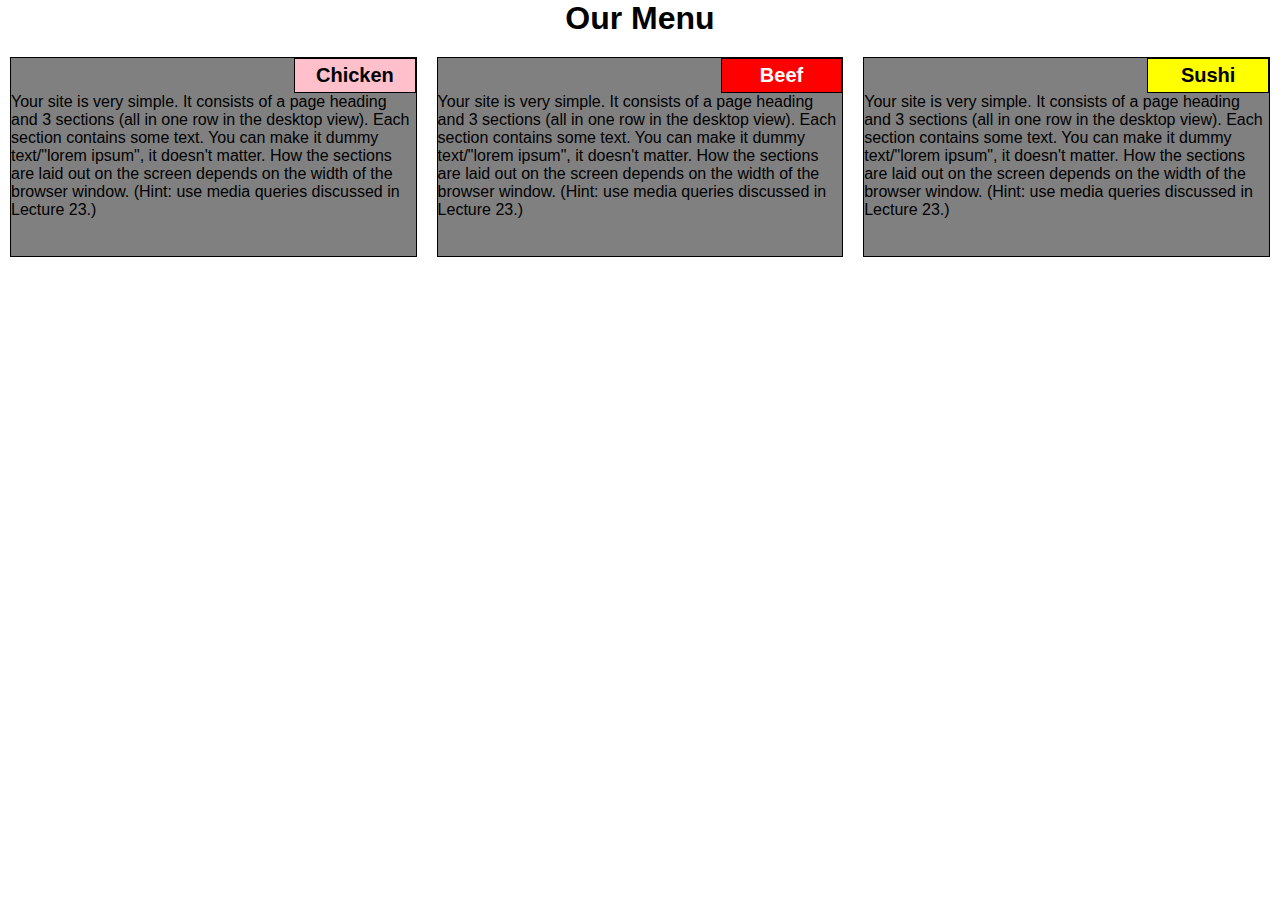
<file: module2_solution/index.html>
<!DOCTYPE html>
<html>

	<head>
		<meta charset="utf-8">
		<meta name="viewport" content="width=device-width, initial-scale=1">
		<title>Responsive page</title>
		<link rel="stylesheet" href="css/styles.css">
	</head>

<body>
<h1>Our Menu</h1>
<div class="row">
  <div class="col-lg-4 col-md-6 col-sm-12 container">
   	<section>
 		<div id="p1">Chicken</div>
  		<p>Your site is very simple. It consists of a page heading and 3 sections (all in one row in the desktop view). Each section contains some text. You can make it dummy text/"lorem ipsum", it doesn't matter. How the sections are laid out on the screen depends on the width of the browser window. (Hint: use media queries discussed in Lecture 23.)</p>
  		</div>
 	 </section>
  <div class="col-lg-4 col-md-6 col-sm-12 container">
  	<section>
  		<div id="p2">Beef</div>
  		<p>Your site is very simple. It consists of a page heading and 3 sections (all in one row in the desktop view). Each section contains some text. You can make it dummy text/"lorem ipsum", it doesn't matter. How the sections are laid out on the screen depends on the width of the browser window. (Hint: use media queries discussed in Lecture 23.)</p>
  		</div>
  	</section>
  <div class="col-lg-4 col-md-12 col-sm-12 container">
  	<section>
  		<div id="p3">Sushi</div>
  		<p>Your site is very simple. It consists of a page heading and 3 sections (all in one row in the desktop view). Each section contains some text. You can make it dummy text/"lorem ipsum", it doesn't matter. How the sections are laid out on the screen depends on the width of the browser window. (Hint: use media queries discussed in Lecture 23.)</p>
  		</div>
  	</section>
</div>

</body>
</html>
</file>
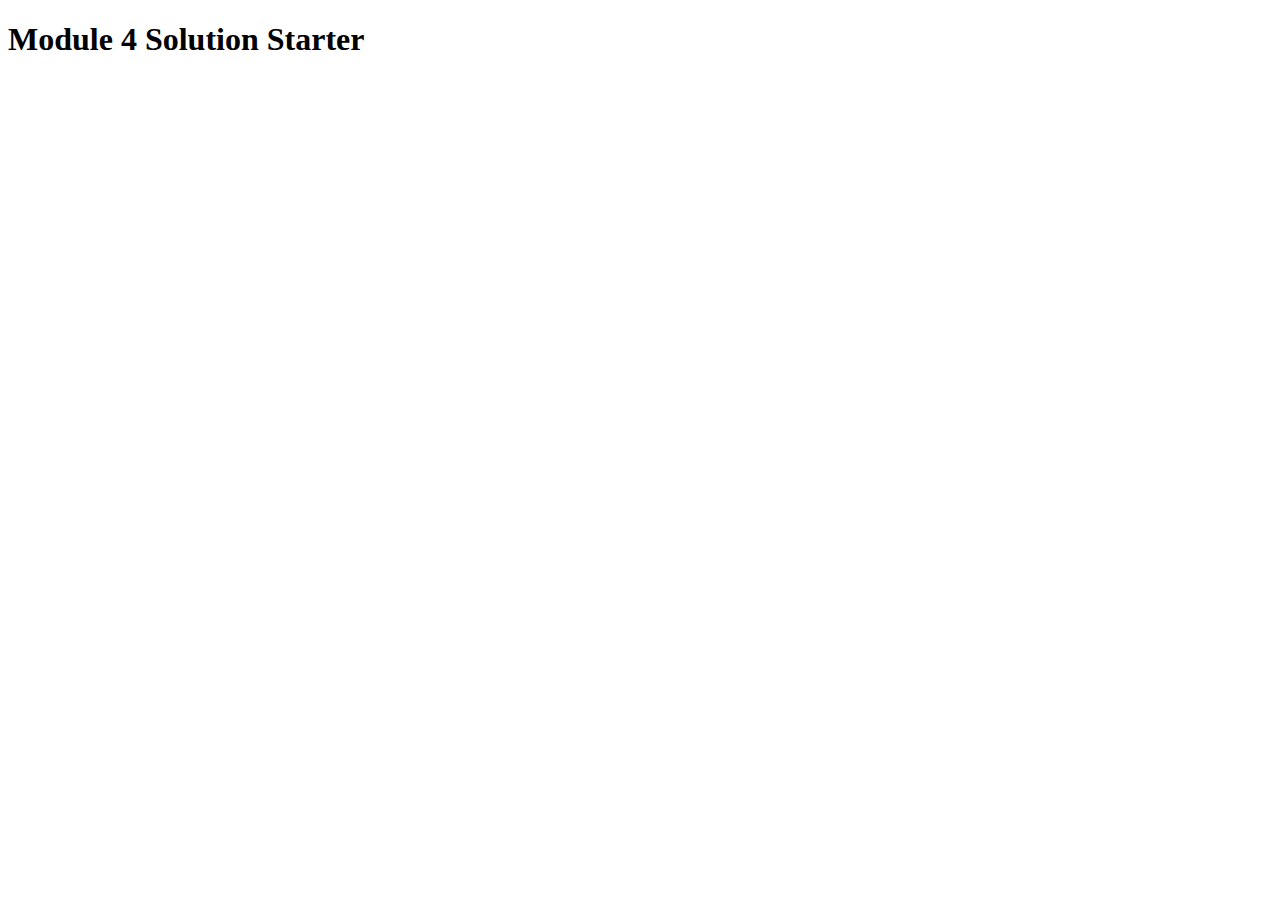
<file: module4_solution/index.html>
<!DOCTYPE html>
<html>
<head>
  <meta charset="utf-8">
  <title>Module 4 Solution Starter</title>
  <script src="SpeakHello.js"></script>
  <script src="SpeakGoodBye.js"></script>
  <script src="script.js"></script>
</head>
<body>
  <h1>Module 4 Solution Starter</h1>
</body>
</html>
</file>
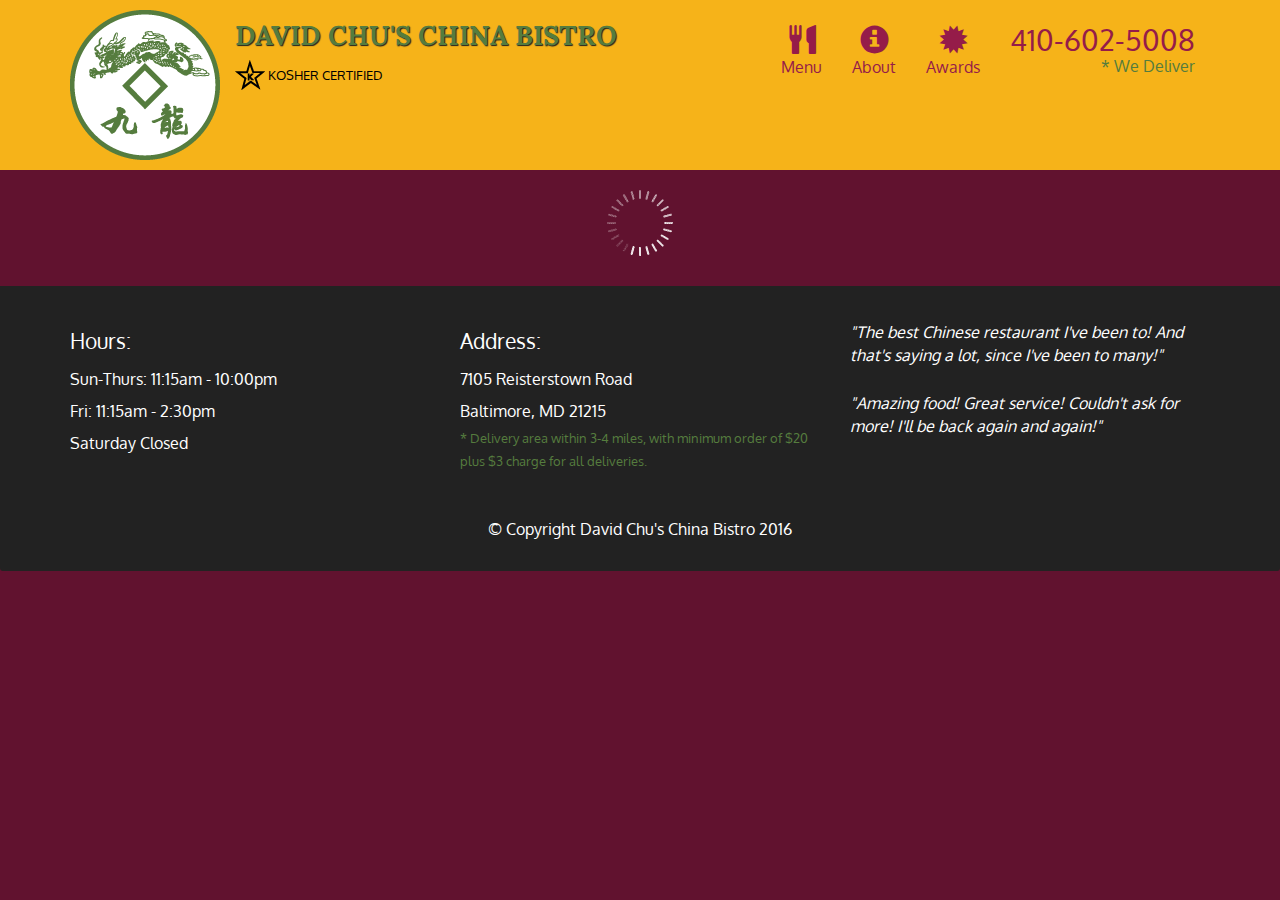
<file: module5_solution/index.html>
<!doctype html>
<html lang="en">
  <head>
    <meta charset="utf-8">
    <meta http-equiv="X-UA-Compatible" content="IE=edge">
    <meta name="viewport" content="width=device-width, initial-scale=1">
    <title>David Chu's China Bistro</title>
    <link rel="stylesheet" href="css/bootstrap.min.css">
    <link rel="stylesheet" href="css/styles.css">
    <link href='https://fonts.googleapis.com/css?family=Oxygen:400,300,700' rel='stylesheet' type='text/css'>
    <link href='https://fonts.googleapis.com/css?family=Lora' rel='stylesheet' type='text/css'>
  </head>
<body>
  <header>
    <nav id="header-nav" class="navbar navbar-default">
      <div class="container">
        <div class="navbar-header">
          <a href="index.html" class="pull-left visible-md visible-lg">
            <div id="logo-img" alt="Logo image"></div>
          </a>

          <div class="navbar-brand">
            <a href="index.html"><h1>David Chu's China Bistro</h1></a>
            <p>
              <img src="images/star-k-logo.png" alt="Kosher certification">
              <span>Kosher Certified</span>
            </p>
          </div>

          <button id="navbarToggle" type="button" class="navbar-toggle collapsed" data-toggle="collapse" data-target="#collapsable-nav" aria-expanded="false">
            <span class="sr-only">Toggle navigation</span>
            <span class="icon-bar"></span>
            <span class="icon-bar"></span>
            <span class="icon-bar"></span>
          </button>
        </div>
        
        <div id="collapsable-nav" class="collapse navbar-collapse">
           <ul id="nav-list" class="nav navbar-nav navbar-right">
            <li id="navHomeButton" class="visible-xs active">
              <a href="index.html">
                <span class="glyphicon glyphicon-home"></span> Home</a>
            </li>
            <li id="navMenuButton">
              <a href="#" onclick="$dc.loadMenuCategories();">
                <span class="glyphicon glyphicon-cutlery"></span><br class="hidden-xs"> Menu</a>
            </li>
            <li>
              <a href="#">
                <span class="glyphicon glyphicon-info-sign"></span><br class="hidden-xs"> About</a>
            </li>
            <li>
              <a href="#">
                <span class="glyphicon glyphicon-certificate"></span><br class="hidden-xs"> Awards</a>
            </li>
            <li id="phone" class="hidden-xs">
              <a href="tel:410-602-5008">
                <span>410-602-5008</span></a><div>* We Deliver</div>
            </li>
          </ul><!-- #nav-list -->
        </div><!-- .collapse .navbar-collapse -->
      </div><!-- .container -->
    </nav><!-- #header-nav -->
  </header>

  <div id="call-btn" class="visible-xs">
    <a class="btn" href="tel:410-602-5008">
    <span class="glyphicon glyphicon-earphone"></span>
    410-602-5008
    </a>
  </div>
  <div id="xs-deliver" class="text-center visible-xs">* We Deliver</div>

  <div id="main-content" class="container"></div>

  <footer class="panel-footer">
    <div class="container">
      <div class="row">
        <section id="hours" class="col-sm-4">
          <span>Hours:</span><br>
          Sun-Thurs: 11:15am - 10:00pm<br>
          Fri: 11:15am - 2:30pm<br>
          Saturday Closed
          <hr class="visible-xs">
        </section>
        <section id="address" class="col-sm-4">
          <span>Address:</span><br>
          7105 Reisterstown Road<br>
          Baltimore, MD 21215
          <p>* Delivery area within 3-4 miles, with minimum order of $20 plus $3 charge for all deliveries.</p>
          <hr class="visible-xs">
        </section>
        <section id="testimonials" class="col-sm-4">
          <p>"The best Chinese restaurant I've been to! And that's saying a lot, since I've been to many!"</p>
          <p>"Amazing food! Great service! Couldn't ask for more! I'll be back again and again!"</p>
        </section>
      </div>
      <div class="text-center">&copy; Copyright David Chu's China Bistro 2016</div>
    </div>
  </footer>

  <!-- jQuery (Bootstrap JS plugins depend on it) -->
  <script src="js/jquery-2.1.4.min.js"></script>
  <script src="js/bootstrap.min.js"></script>
  <script src="js/ajax-utils.js"></script>
  <script src="js/script.js"></script>
</body>
</html>
</file>
<file: module2_solution/css/styles.css>
* {
  box-sizing: border-box;
  margin:0;
  padding:0;
}
h1 {
  text-align: center;
  font-family: Helvetica;
}
.container {
  margin-right: auto;
  margin-left: auto;
  margin-top: 10px;
  margin-bottom: 10px;
  padding: 10px;
}
section {
  border: 1px solid black;
  background-color: grey;
  width: 100%;
  height: 200px;
  font-family: Helvetica;
  color: black;
  position: relative;
  overflow: auto;
}
#p1 {
  border: 1px solid black;
  text-align: center;
  width: 30%;
  margin-left: 70%;
  font-weight: bold;
  font-size: 125%;
  padding: 5px;
  background-color: pink;
}
#p2 {
  border: 1px solid black;
  text-align: center;
  width: 30%;
  margin-left: 70%;
  font-weight: bold;
  font-size: 125%;
  padding: 5px;
  background-color: red;
  color: white;
}
#p3 {
  border: 1px solid black;
  text-align: center;
  width: 30%;
  margin-left: 70%;
  font-weight: bold;
  font-size: 125%;
  background-color: yellow;
  padding: 5px;
}
/* Simple Responsive Framework. */
.row {
  width: 100%;
}
/********** Large devices only **********/
@media (min-width: 992px) {
  .col-lg-1, .col-lg-2, .col-lg-3, .col-lg-4, .col-lg-5, .col-lg-6, .col-lg-7, .col-lg-8, .col-lg-9, .col-lg-10, .col-lg-11, .col-lg-12 {
    float: left;
  }
  .col-lg-1 {
    width: 8.33%;
  }
  .col-lg-2 {
    width: 16.66%;
  }
  .col-lg-3 {
    width: 25%;
  }
  .col-lg-4 {
    width: 33.33%;
  }
  .col-lg-5 {
    width: 41.66%;
  }
  .col-lg-6 {
    width: 50%;
  }
  .col-lg-7 {
    width: 58.33%;
  }
  .col-lg-8 {
    width: 66.66%;
  }
  .col-lg-9 {
    width: 74.99%;
  }
  .col-lg-10 {
    width: 83.33%;
  }
  .col-lg-11 {
    width: 91.66%;
  }
  .col-lg-12 {
    width: 100%;
  }
}
/********** Medium devices only **********/
@media (min-width: 768px) and (max-width: 991px) {
  .col-md-1, .col-md-2, .col-md-3, .col-md-4, .col-md-5, .col-md-6, .col-md-7, .col-md-8, .col-md-9, .col-md-10, .col-md-11, .col-md-12 {
    float: left;
  }
  .col-md-1 {
    width: 8.33%;
  }
  .col-md-2 {
    width: 16.66%;
  }
  .col-md-3 {
    width: 25%;
  }
  .col-md-4 {
    width: 33.33%;
  }
  .col-md-5 {
    width: 41.66%;
  }
  .col-md-6 {
    width: 50%;
  }
  .col-md-7 {
    width: 58.33%;
  }
  .col-md-8 {
    width: 66.66%;
  }
  .col-md-9 {
    width: 74.99%;
  }
  .col-md-10 {
    width: 83.33%;
  }
  .col-md-11 {
    width: 91.66%;
  }
  .col-md-12 {
    width: 100%;
  }
}
/********** Small devices only **********/
@media (max-width: 767px) {
  .col-sm-1, .col-sm-2, .col-sm-3, .col-sm-4, .col-sm-5, .col-sm-6, .col-sm-7, .col-sm-8, .col-sm-9, .col-sm-10, .col-sm-11, .col-sm-12 {
    float: left;
  }
  .col-sm-1 {
    width: 8.33%;
  }
  .col-sm-2 {
    width: 16.66%;
  }
  .col-sm-3 {
    width: 25%;
  }
  .col-sm-4 {
    width: 33.33%;
  }
  .col-sm-5 {
    width: 41.66%;
  }
  .col-sm-6 {
    width: 50%;
  }
  .col-sm-7 {
    width: 58.33%;
  }
  .col-sm-8 {
    width: 66.66%;
  }
  .col-sm-9 {
    width: 74.99%;
  }
  .col-sm-10 {
    width: 83.33%;
  }
  .col-sm-11 {
    width: 91.66%;
  }
  .col-sm-12 {
    width: 100%;
  }
}
</file>
<file: module5_solution/css/styles.css>
body {
  font-size: 16px;
  color: #fff;
  background-color: #61122f;
  font-family: 'Oxygen', sans-serif;
}

/** HEADER **/
#header-nav {
  background-color: #f6b319;
  border-radius: 0;
  border: 0;
}

#logo-img {
  background: url('../images/restaurant-logo_large.png') no-repeat;
  width: 150px;
  height: 150px;
  margin: 10px 15px 10px 0;
}

.navbar-brand {
  padding-top: 25px;
}
.navbar-brand h1 { /* Restaurant name */
  font-family: 'Lora', serif;
  color: #557c3e;
  font-size: 1.5em;
  text-transform: uppercase;
  font-weight: bold;
  text-shadow: 1px 1px 1px #222;
  margin-top: 0;
  margin-bottom: 0;
  line-height: .75;
}
.navbar-brand a:hover, .navbar-brand a:focus {
  text-decoration: none;
}
.navbar-brand p { /* Kosher cert */
  color: #000;
  text-transform: uppercase;
  font-size: .7em;
  margin-top: 15px;
}
.navbar-brand p span { /* Star-K */
  vertical-align: middle;
}

#nav-list {
  margin-top: 10px;
}
#nav-list a {
  color: #951C49;
  text-align: center;
}
#nav-list a:hover {
  background: #E7E7E7;
}
#nav-list a span {
  font-size: 1.8em;
}

#phone {
  margin-top: 5px;
}
#phone a { /* Phone number */
  text-align: right;
  padding-bottom: 0;
}
#phone div { /* We Deliver */
  color: #557c3e;
  text-align: right;
  padding-right: 15px;
}

.navbar-header button.navbar-toggle, .navbar-header .icon-bar {
  border: 1px solid #61122f;
}
.navbar-header button.navbar-toggle {
  clear: both;
  margin-top: -30px;
}
/* END HEADER */

/* FOOTER */
.panel-footer {
  margin-top: 30px;
  padding-top: 35px;
  padding-bottom: 30px;
  background-color: #222;
  border-top: 0;
}
.panel-footer div.row {
  margin-bottom: 35px;
}
#hours, #address {
  line-height: 2;
}
#hours > span, #address > span {
  font-size: 1.3em;
}
#address p {
  color: #557c3e;
  font-size: .8em;
  line-height: 1.8;
}
#testimonials {
  font-style: italic;
}
#testimonials p:nth-child(2) {
  margin-top: 25px;
}
/* END FOOTER */



/* HOME PAGE */
.container .jumbotron {
  box-shadow: 0 0 50px #3F0C1F;
  border: 2px solid #3F0C1F;
}

#menu-tile, #specials-tile, #map-tile {
  height: 250px;
  width: 100%;
  margin-bottom: 15px;
  position: relative;
  border: 2px solid #3F0C1F;
  overflow: hidden;
}
#menu-tile:hover, #specials-tile:hover, #map-tile:hover {
  box-shadow: 0 1px 5px 1px #cccccc;
}
#menu-tile {
  background: url('../images/menu-tile.jpg') no-repeat;
  background-position: center;
}
#specials-tile {
  background: url('../images/specials-tile.jpg') no-repeat;
  background-position: center;
}
#menu-tile span, #specials-tile span, #map-tile span {
  position: absolute;
  bottom: 0;
  right: 0;
  width: 100%;
  text-align: center;
  font-size: 1.6em;
  text-transform: uppercase;
  background-color: #000;
  color: #fff;
  opacity: .8;
}
/* END HOME PAGE */

/* MENU CATEGORIES PAGE */
.category-tile { 
  position: relative;
  border: 2px solid #3F0C1F;
  overflow: hidden;
  width: 200px;
  height: 200px;
  margin: 0 auto 15px;
}
.category-tile span {
  position: absolute;
  bottom: 0;
  right: 0;
  width: 100%;
  text-align: center;
  font-size: 1.2em;
  text-transform: uppercase;
  background-color: #000;
  color: #fff;
  opacity: .8;
}
.category-tile:hover {
  box-shadow: 0 1px 5px 1px #cccccc;
}

#menu-categories-title + div {
  margin-bottom: 50px;
}
/* END MENU CATEGORIES PAGE */

/* SINGLE CATEGORY PAGE */
.menu-item-tile {
  margin-bottom: 25px;
}
.menu-item-tile hr {
  width: 80%;
}
.menu-item-tile .menu-item-price {
  font-size: 1.1em;
  text-align: right;
  margin-top: -15px;
  margin-right: -15px;
}
.menu-item-tile .menu-item-price span {
  font-size: .6em;
}
.menu-item-photo {
  position: relative;
  border: 2px solid #3F0C1F; 
  overflow: hidden;
  padding: 0;
  margin-right: -15px;
  margin-left: auto;
  margin-bottom: 20px;
  max-width: 250px;
}
.menu-item-photo div {
  position: absolute;
  bottom: 0;
  right: 0;
  width: 80px;
  background-color: #557c3e;
  text-align: center;
}
.menu-item-description {
  padding-right: 30px;
}
h3.menu-item-title {
  margin: 0 0 10px;
}
.menu-item-details {
  font-size: .9em;
  font-style: italic;
}
/* END SINGLE CATEGORY PAGE */


/********** Large devices only **********/
@media (min-width: 1200px) {
  .container .jumbotron {
    background: url('../images/jumbotron_1200.jpg') no-repeat;
    height: 675px;
  }
}

/********** Medium devices only **********/
@media (min-width: 992px) and (max-width: 1199px) {
  /* Header */
  #logo-img {
    background: url('../images/restaurant-logo_medium.png') no-repeat;
    width: 100px;
    height: 100px;
    margin: 5px 5px 5px 0;
  }
  /* End Header */

  /* Home Page */
  .container .jumbotron {
    background: url('../images/jumbotron_992.jpg') no-repeat;
    height: 558px;
  }
  /* End Home Page */
}

/********** Small devices only **********/
@media (min-width: 768px) and (max-width: 991px) {
  /* Home Page */
  .container .jumbotron {
    background: url('../images/jumbotron_768.jpg') no-repeat;
    height: 432px;
  }
  /* End Home Page */
}

/********** Extra small devices only **********/
@media (max-width: 767px) {
  /* Header */
  .navbar-brand {
    padding-top: 10px;
    height: 80px;
  }
  .navbar-brand h1 { /* Restaurant name */
    padding-top: 10px;
    font-size: 5vw; /* 1vw = 1% of viewport width */
  }
  .navbar-brand p { /* Kosher cert */
    font-size: .6em;
    margin-top: 12px;
  }
  .navbar-brand p img { /* Star-K */
    height: 20px;
  }

  #collapsable-nav a { /* Collapsed nav menu text */
    font-size: 1.2em;
  }
  #collapsable-nav a span { /* Collapsed nav menu glyph */
    font-size: 1em;
    margin-right: 5px;
  }

  #call-btn > a {
    font-size: 1.5em;
    display: block;
    margin: 0 20px;
    padding: 10px;
    border: 2px solid #fff;
    background-color: #f6b319;
    color: #951c49;
  }
  #xs-deliver {
    margin-top: 5px;
    font-size: .7em;
    letter-spacing: .1em;
    text-transform: uppercase;
  }
  /* End Header */

  /* Footer */
  .panel-footer section {
    margin-bottom: 30px;
    text-align: center;
  }
  .panel-footer section:nth-child(3) {
    margin-bottom: 0; /* margin already exists on the whole row */
  }
  .panel-footer section hr {
    width: 50%;
  }
  /* End Footer */

  /* Home Page */
  .container .jumbotron {
    margin-top: 30px;
    padding: 0;
  }
  #menu-tile, #specials-tile {
    width: 360px;
    margin: 0 auto 15px;
  }

  .menu-item-photo {
    margin-right: auto;
  }
  .menu-item-tile .menu-item-price {
    text-align: center;
  }
  .menu-item-description {
    text-align: center;;
  }
}


/********** Super extra small devices Only :-) (e.g., iPhone 4) **********/
@media (max-width: 479px) {
  /* Header */
  .navbar-brand h1 { /* Restaurant name */
    padding-top: 5px;
    font-size: 6vw;
  }
  /* End Header */
  
  /* Home page */
  #menu-tile, #specials-tile {
    width: 280px;
    margin: 0 auto 15px;
  }

  .col-xxs-12 {
    position: relative;
    min-height: 1px;
    padding-right: 15px;
    padding-left: 15px;
    float: left;
    width: 100%;
  }
}
</file>
